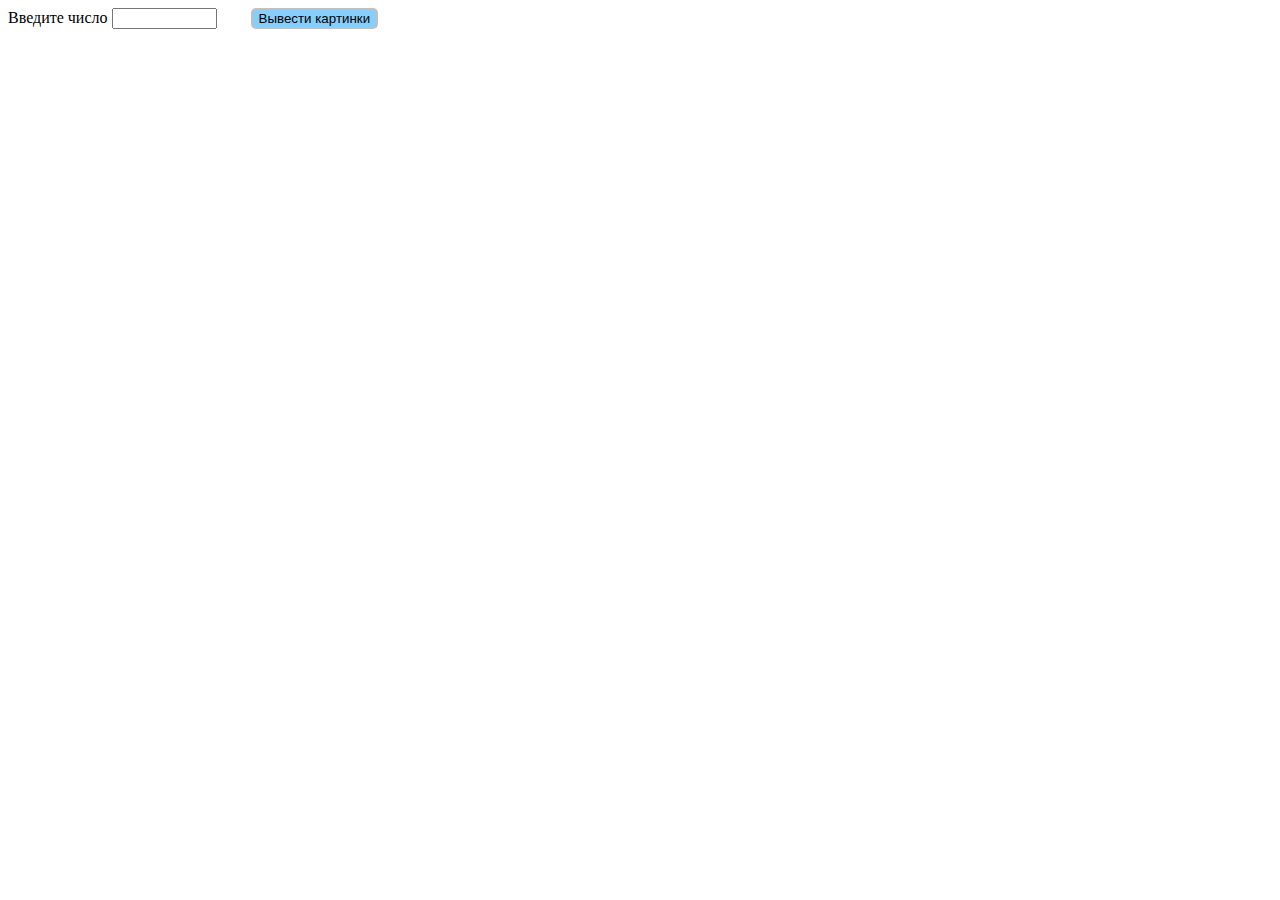
<file: index.html>
<!DOCTYPE html>
<html lang="en">

<head>
  <meta charset="UTF-8">
  <meta name="viewport" content="width=device-width, initial-scale=1.0">
  <link rel="stylesheet" href="style.css">
  <title>Document</title>
</head>

<body>
  <label class="label" for="digit">
    <span class="label__title">Введите число</span>
    <input class="label__input" type="text" id="digit" minlength="4" maxlength="8" size="10">
  </label>
  <button class="btn" type="submit">Вывести картинки</button>
  <div class="result"></div>
  <script src="task9-3.js"></script>
</body>

</html>
</file>
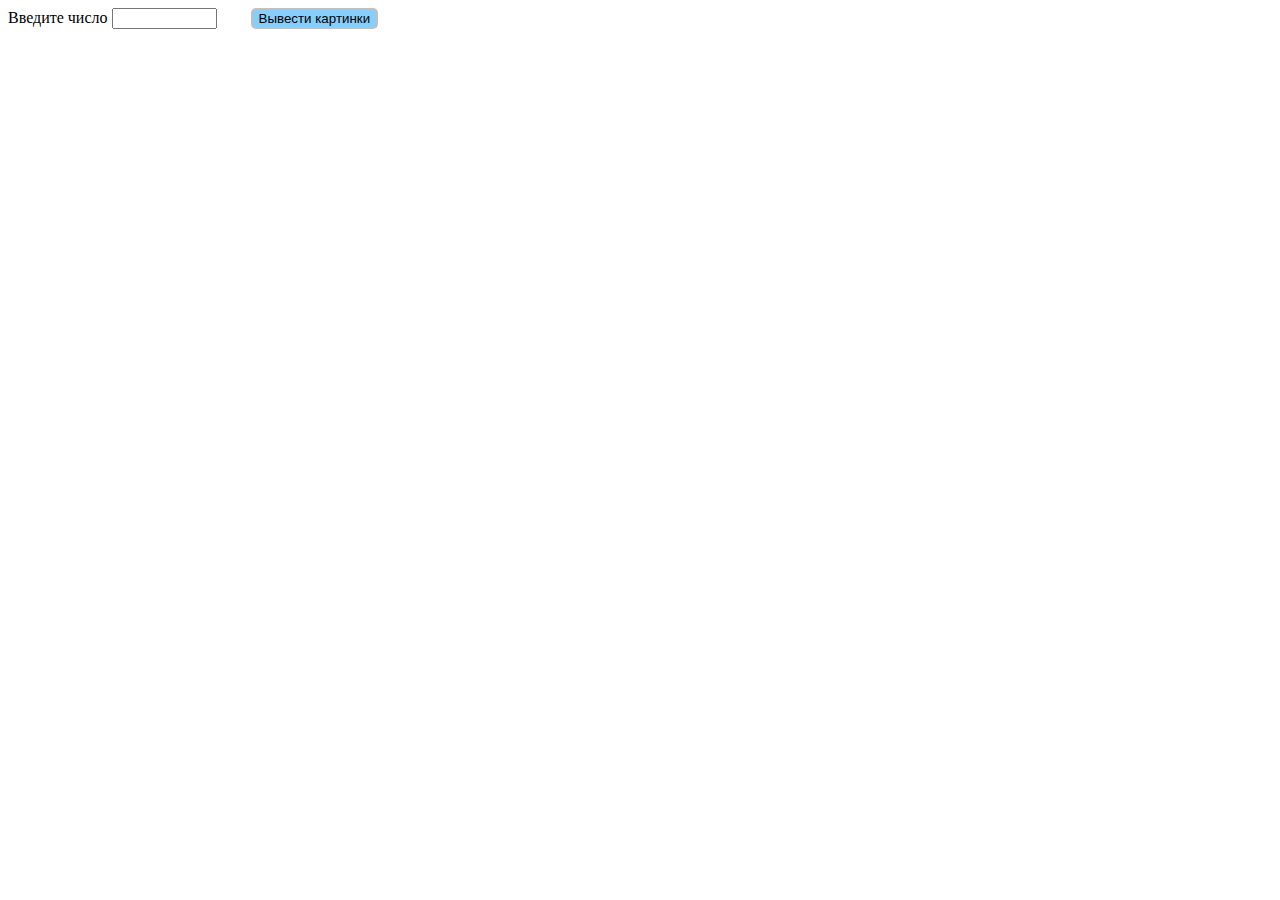
<file: task93.html>
<!DOCTYPE html>
<html lang="en">

<head>
  <meta charset="UTF-8">
  <meta name="viewport" content="width=device-width, initial-scale=1.0">
  <link rel="stylesheet" href="style.css">
  <title>Document</title>
</head>

<body>
  <label class="label" for="digit">
    <span class="label__title">Введите число</span>
    <input class="label__input" type="text" id="digit" minlength="4"
      maxlength="8" size="10">
  </label>
  <button class="btn" type="submit">Вывести картинки</button>
  <div class="result"></div>
  <script src="task9-3.js"></script>
</body>

</html>
</file>
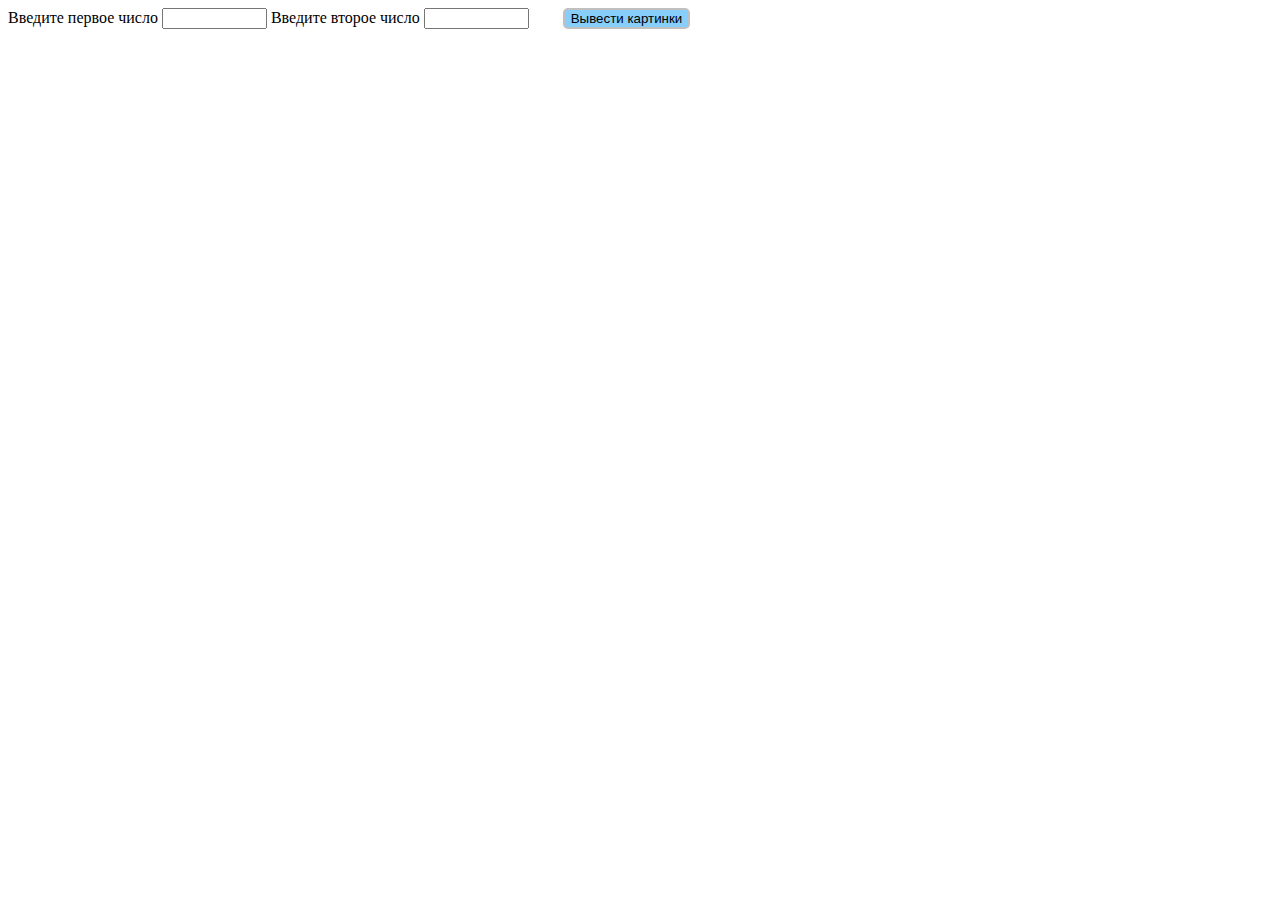
<file: task94.html>
<!DOCTYPE html>
<html lang="en">

<head>
  <meta charset="UTF-8">
  <meta name="viewport" content="width=device-width, initial-scale=1.0">
  <link rel="stylesheet" href="style.css">
  <title>task 9-4</title>
</head>

<body>
  <label class="label" for="firstDigit">
    <span class="label__title">Введите первое число</span>
    <input class="label__input" type="text" id="firstDigit" minlength="4"
      maxlength="8" size="10">
  </label>
  <label class="label" for="secondDigit">
    <span class="label__title">Введите второе число</span>
    <input class="label__input" type="text" id="secondDigit" minlength="4"
      maxlength="8" size="10">
  </label>
  <button class="btn" type="submit">Вывести картинки</button>
  <div class="result"></div>
  <script src="task9-4.js"></script>
</body>

</html>
</file>
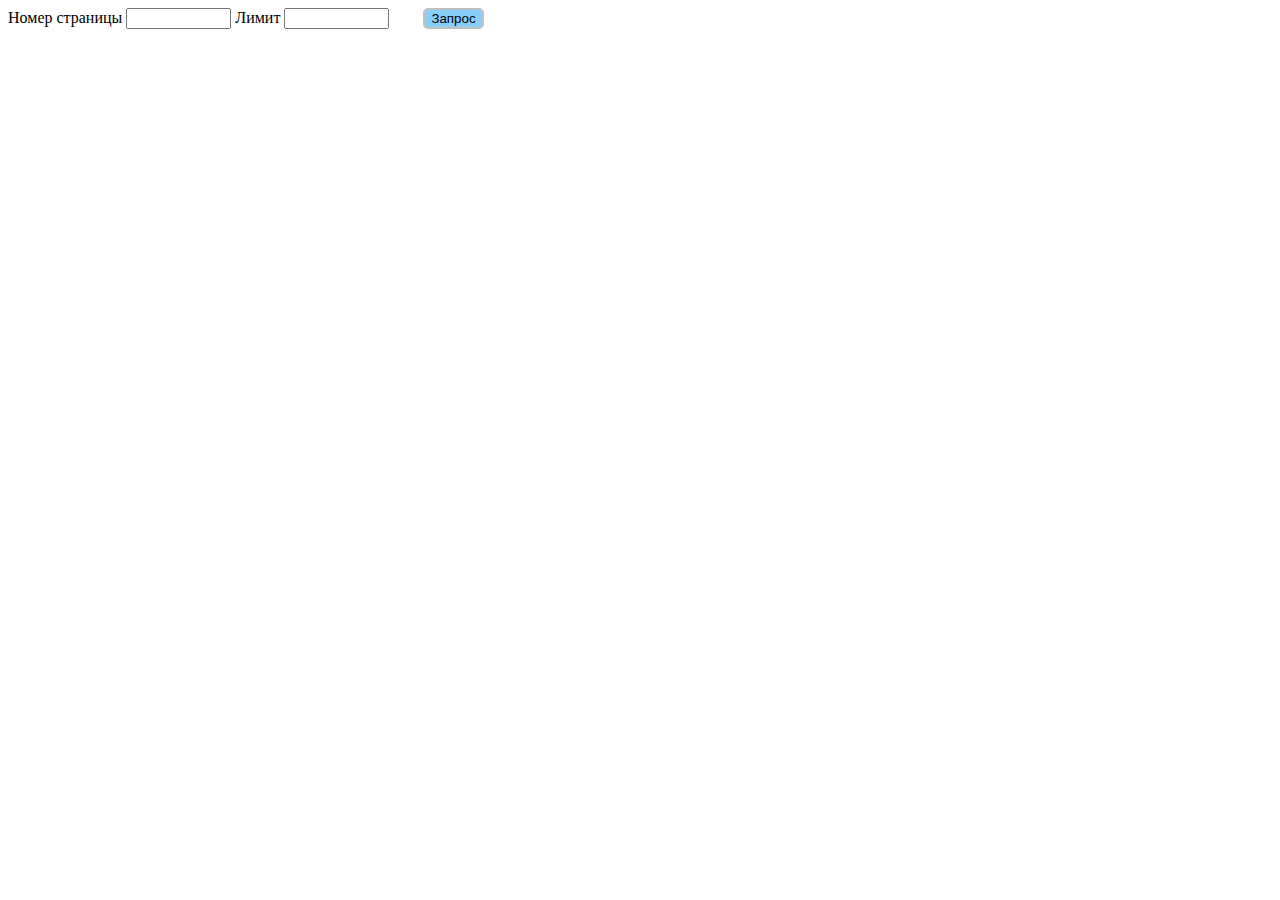
<file: task95.html>
<!DOCTYPE html>
<html lang="en">

<head>
  <meta charset="UTF-8">
  <meta name="viewport" content="width=device-width, initial-scale=1.0">
  <link rel="stylesheet" href="style.css">
  <title>task 9-5</title>
</head>

<body>
  <label class="label" for="firstDigit">
    <span class="label__title">Номер страницы</span>
    <input class="label__input" type="text" id="firstDigit" minlength="4"
      maxlength="8" size="10">
  </label>
  <label class="label" for="secondDigit">
    <span class="label__title">Лимит</span>
    <input class="label__input" type="text" id="secondDigit" minlength="4"
      maxlength="8" size="10">
  </label>
  <button class="btn" type="submit">Запрос</button>
  <div class="result"></div>
  <script src="task9-5.js"></script>
</body>

</html>
</file>
<file: style.css>
.result {
  display: flex;
  flex-wrap: wrap;
  margin-top: 10px;
  width: 500px;
}

.card {
  width: 200px;
  margin: 20px;
}

.card-image {
  display: block;
  width: 200px;
  height: 200px;
  border-radius: 10px;
}

.btn {
  margin-left: 30px;
  background-color: lightskyblue;
  border: 2px solid silver;
  border-radius: 5px;
}
</file>
